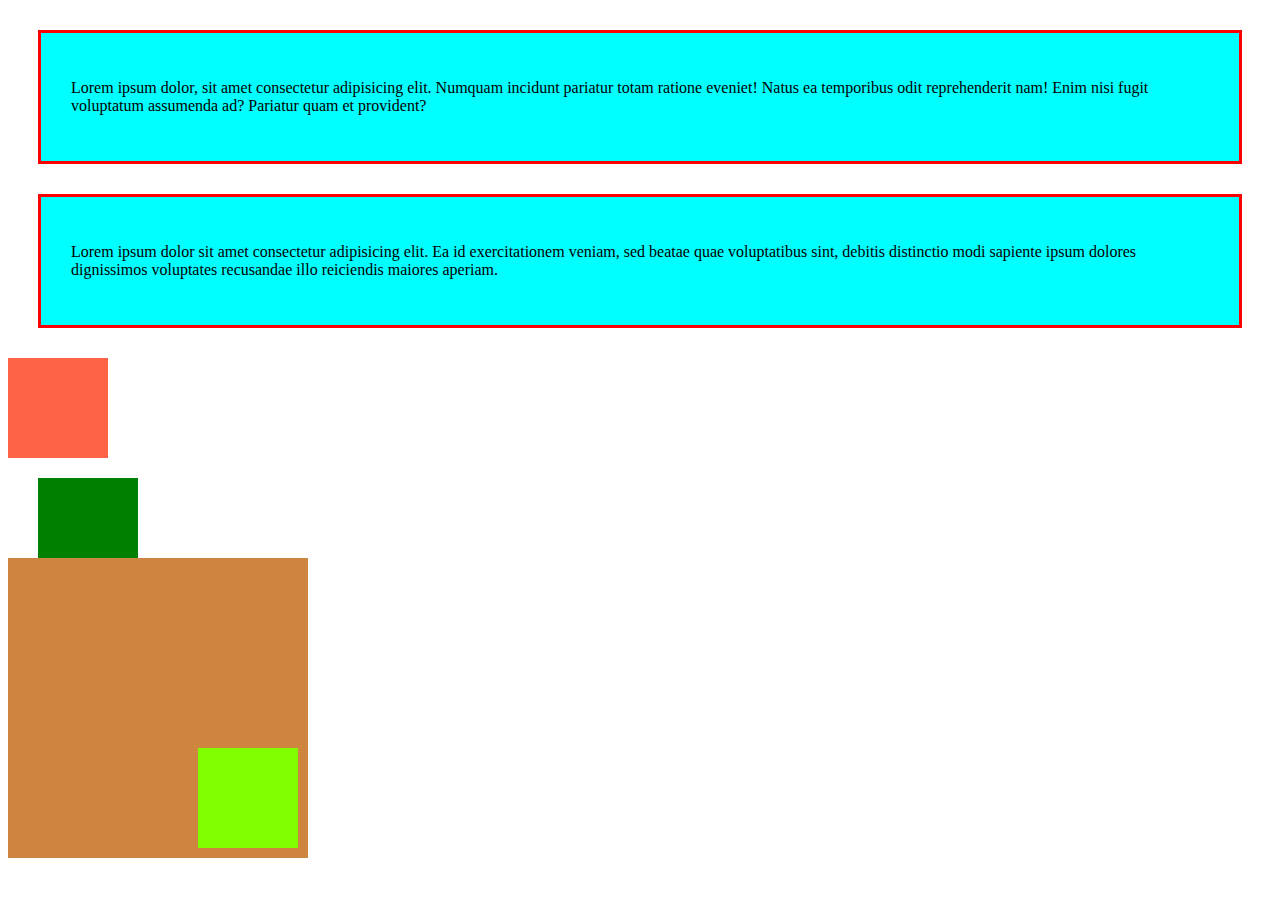
<file: clase Elementos/index.html>
<!DOCTYPE html>
<html lang="en">
<head>
    <meta charset="UTF-8">
    <meta name="viewport" content="width=device-width, initial-scale=1.0">
    <title>Document</title>
    <link rel="stylesheet" href="css/style.css">
</head>
<body>
    <div class="box">
        <p>Lorem ipsum dolor, sit amet consectetur adipisicing elit. Numquam incidunt pariatur totam ratione eveniet! Natus ea temporibus odit reprehenderit nam! Enim nisi fugit voluptatum assumenda ad? Pariatur quam et provident?</p>
    </div>
    <div class="box2">
        <p>Lorem ipsum dolor sit amet consectetur adipisicing elit. Ea id exercitationem veniam, sed beatae quae voluptatibus sint, debitis distinctio modi sapiente ipsum dolores dignissimos voluptates recusandae illo reiciendis maiores aperiam.</p>
    </div>

    <div class="box3"></div>

    <div  class="box4"></div>

    <div class="container">
        <div class="box5"></div>
    </div>
         
    
</body>
</html>
</file>
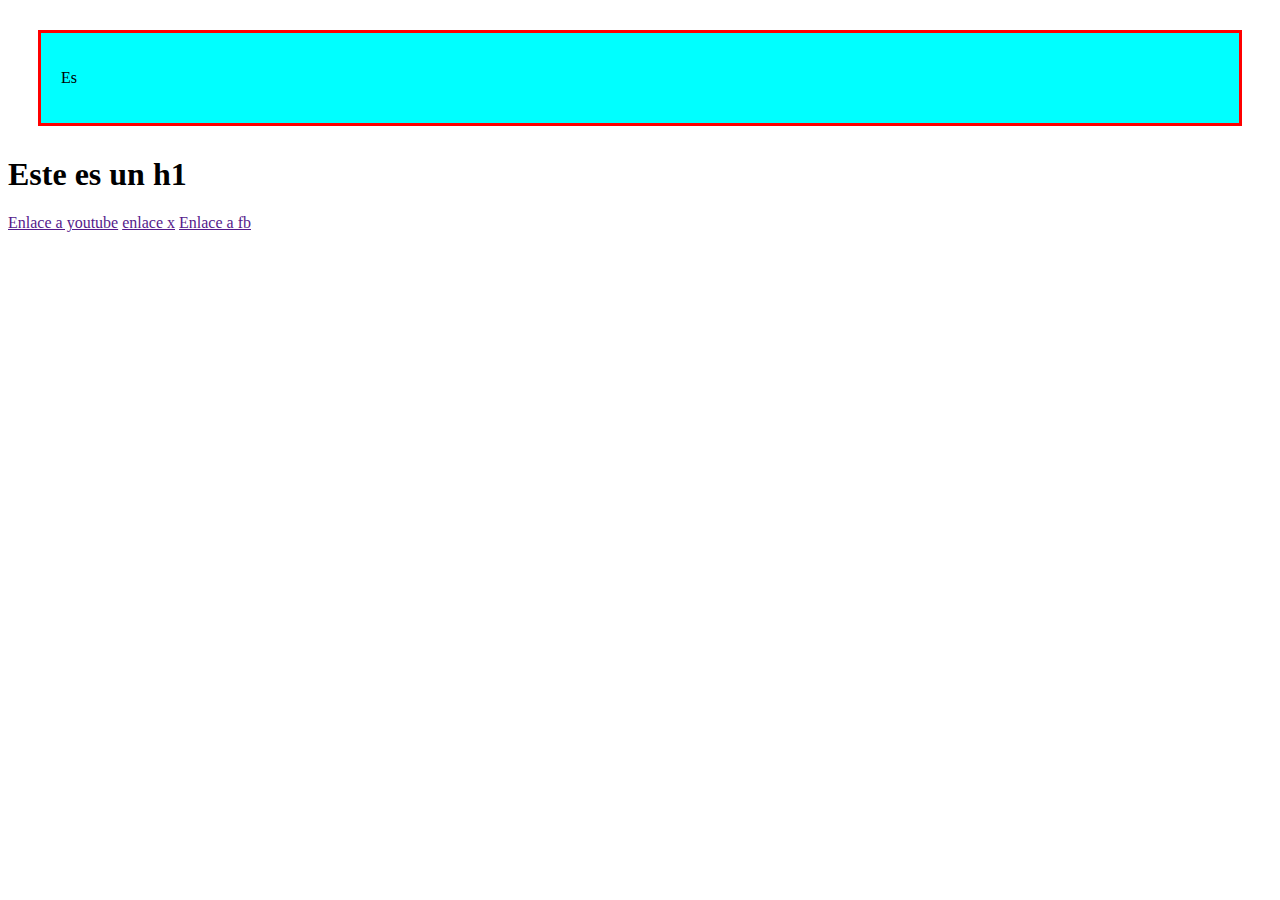
<file: clase1/index.html>
<!DOCTYPE html>
<html lang="en">
<head>
    <meta charset="UTF-8">
    <meta name="viewport" content="width=device-width, initial-scale=1.0">
    <title>Elementos</title>
    <link rel="stylesheet" href="css/style.css">
</head>
<body>
    <div class="box">
        <p>Es</p>
    </div>
    <h1>Este es un h1</h1>
    <a href="">Enlace a youtube</a>
    <a href="">enlace x</a>
    <a href="">Enlace a fb</a>
</body>
</html>
</file>
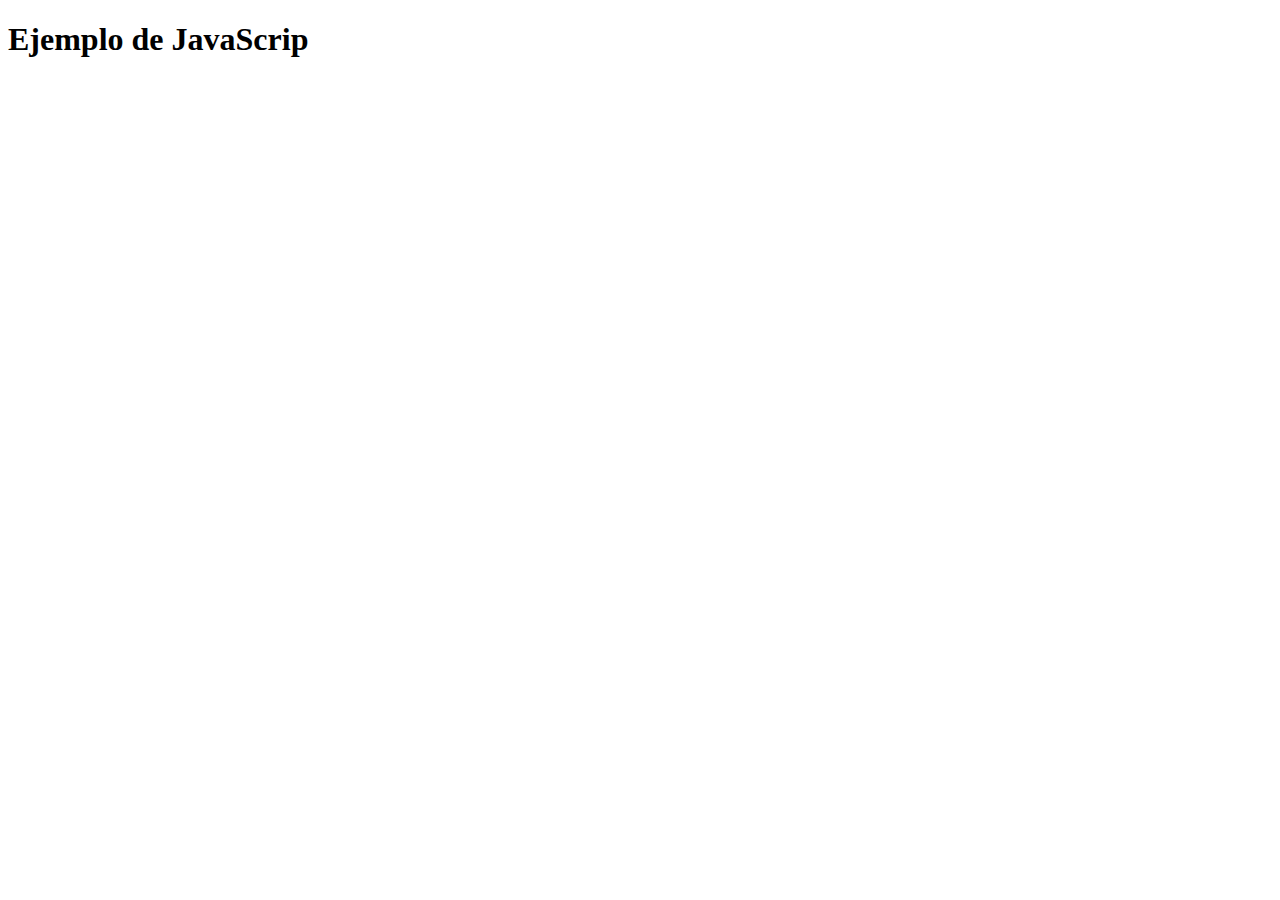
<file: clase2/index.html>
<!DOCTYPE html>
<html lang="en">
<head>
    <meta charset="UTF-8">
    <meta name="viewport" content="width=device-width, initial-scale=1.0">
    <title>JavaScrip</title>
</head>
<body>
    <header>
        <h1>Ejemplo de JavaScrip</h1>
    </header>
    <script>
        var nombre;
        let nombreUsuario;
        let resultado;
        resultado = 8+9;
        console.log("El resultado es "+resultado);
    </script>
</body>
</html>
</file>
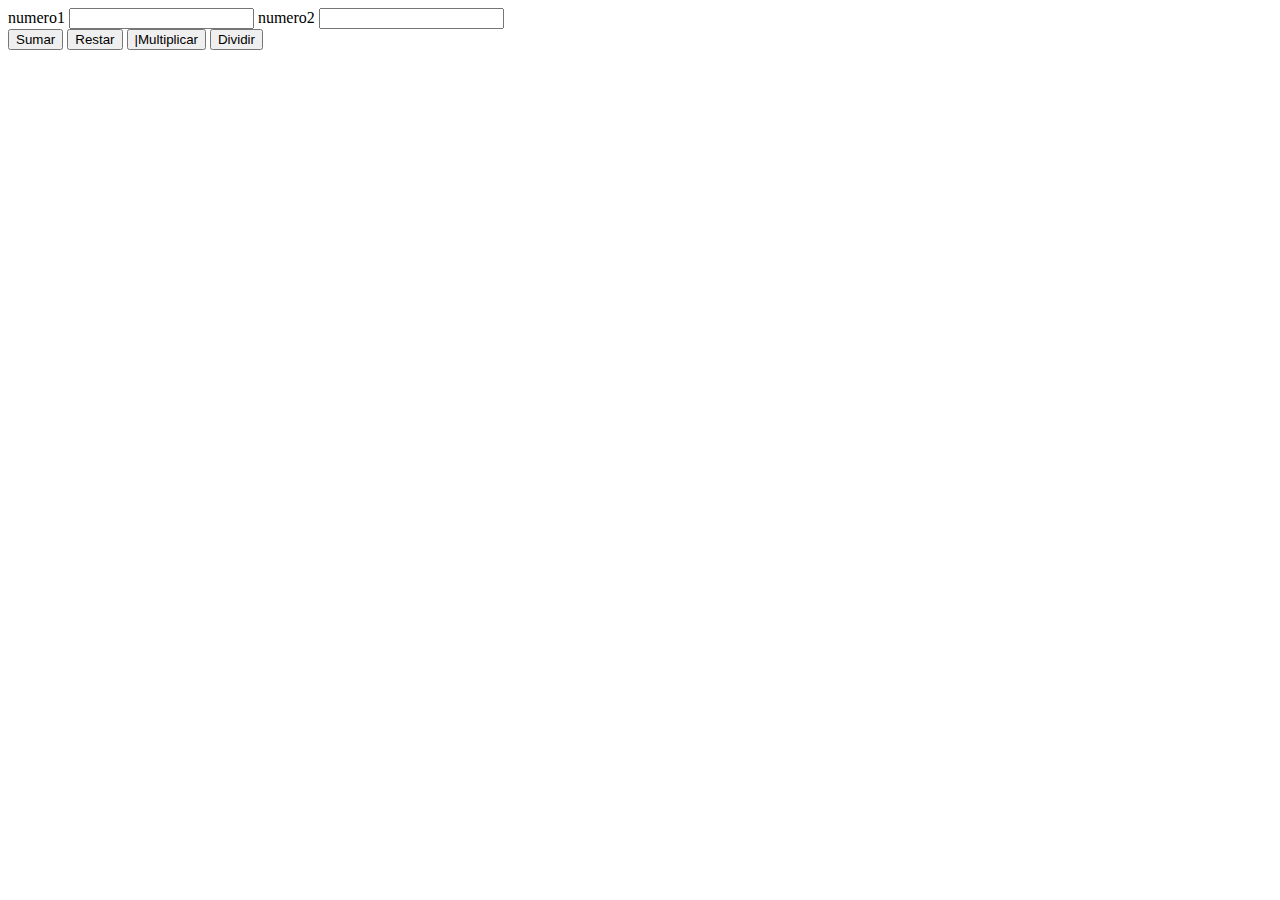
<file: clase3/index.html>
<!DOCTYPE html>
<html lang="en">
<head>
    <meta charset="UTF-8">
    <meta name="viewport" content="width=device-width, initial-scale=1.0">
    <title>Document</title>
</head>
<body>
    <main>
        <label for="numero1">
            numero1
        </label>

        <input type="number" id="numero1">

        <label for="numero2">
            numero2
        </label>
        <input type="number" id="numero2">

        <div id="mostrarResultado">

        </div>
        <button id="sumar">Sumar</button>
        <button id="restar">Restar</button>
        <button id="multiplicar">|Multiplicar</button>
        <button id="dividir">Dividir</button>
    </main>
    <script src="app.js"></script>
    
</body>
</html>
</file>
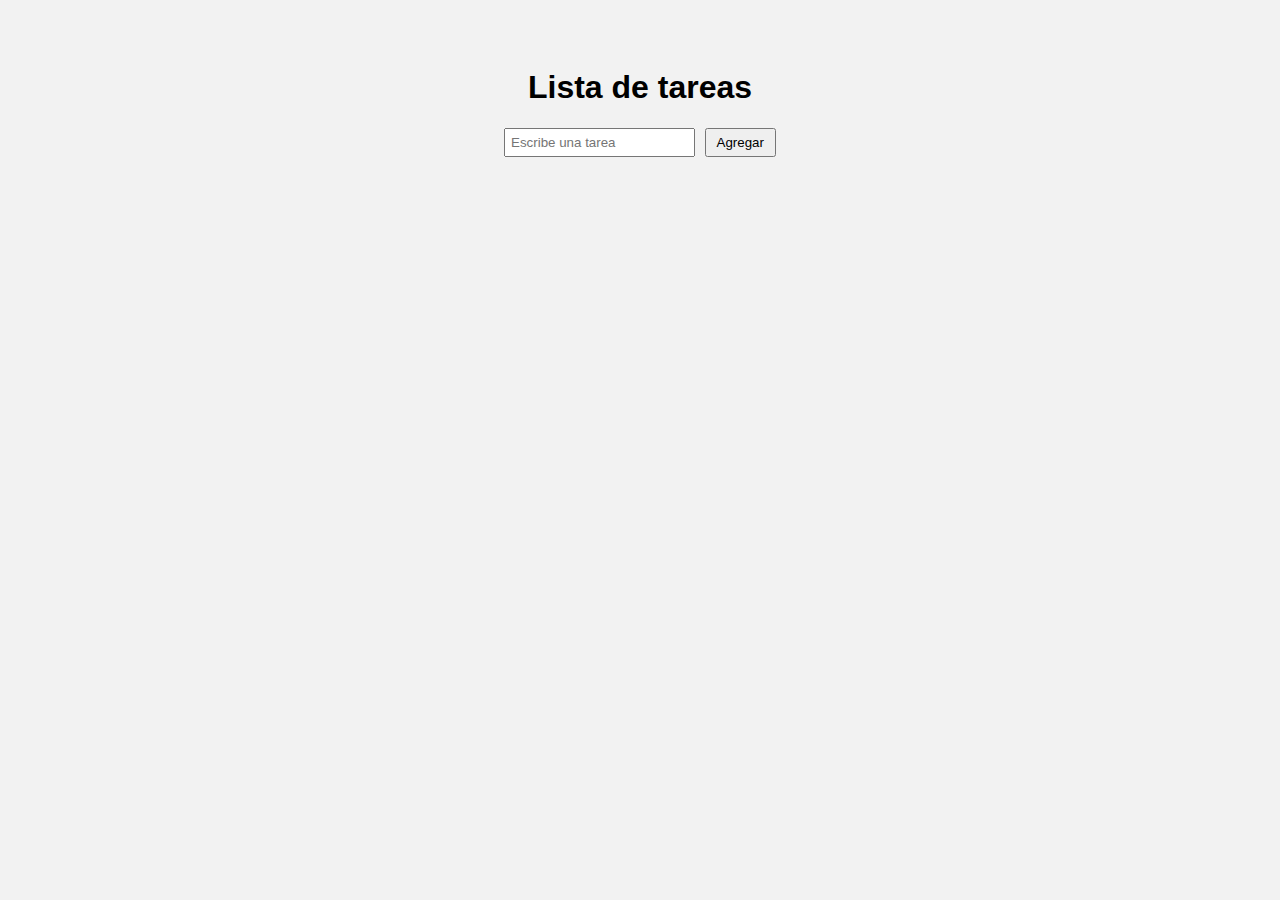
<file: clase4/index.html>
<!DOCTYPE html>
<html lang="es">
<head>
    <meta charset="UTF-8">
    <meta name="viewport" content="width=device-width, initial-scale=1.0">
    <title>Lista de tareas</title>
    <link rel="stylesheet" href="css/style.css">
</head>
<body>

    <h1>Lista de tareas</h1>

    <input type="text" id="tarea" placeholder="Escribe una tarea">
    <button id="btnAgregar">Agregar</button>

    <ul id="lista"></ul>

    <script src="js/app.js"></script>
</body>
</html>
</file>
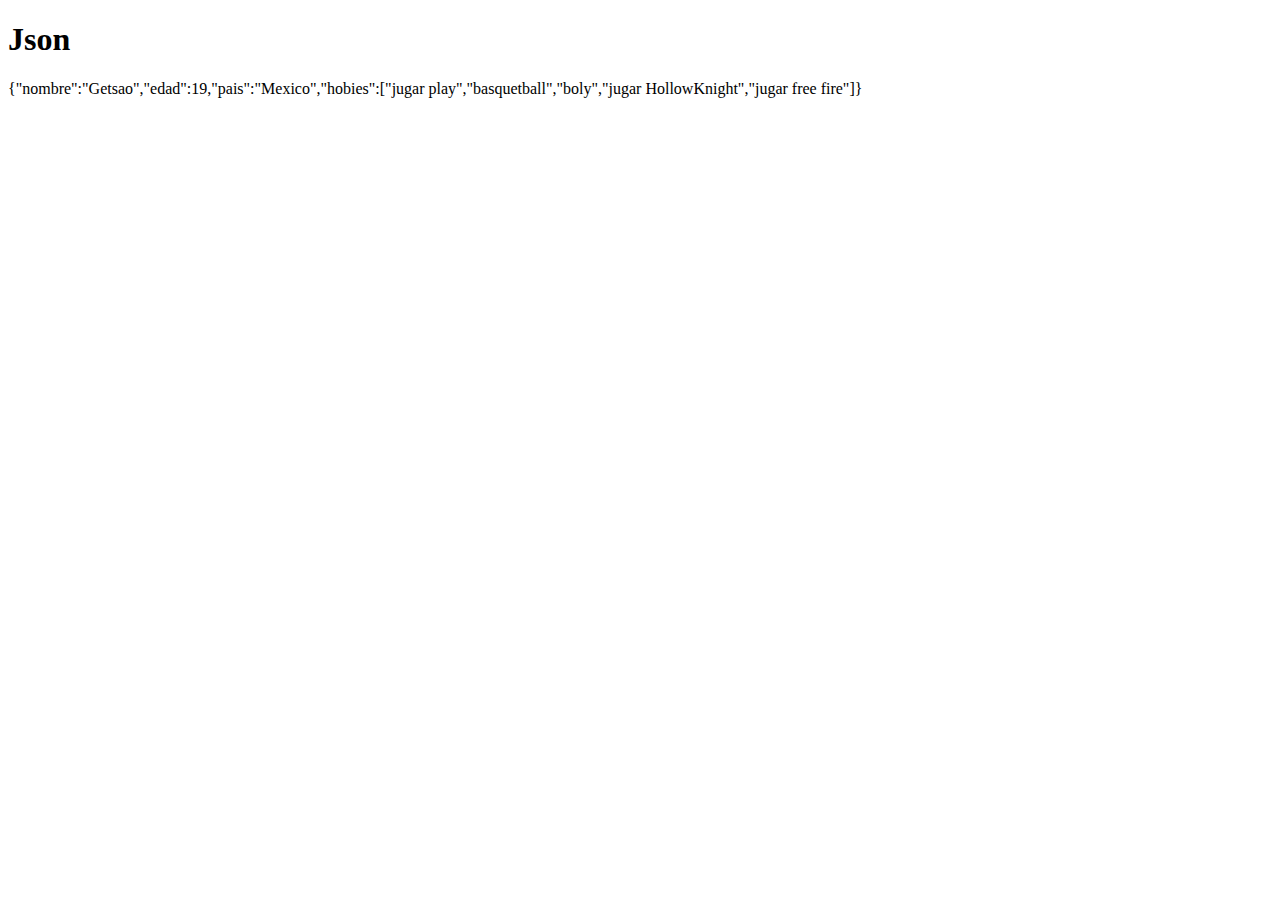
<file: clase5/index.html>
<!DOCTYPE html>
<html lang="en">
<head>
    <meta charset="UTF-8">
    <meta name="viewport" content="width=device-width, initial-scale=1.0">
    <title>Json</title>
</head>
<body>
    <header>
        <h1>Json</h1>
    </header>
    <main>
        <p class="resultado">

        </p>
    </main>
    <script src="js/app.js"></script>
</body>
</html>
</file>
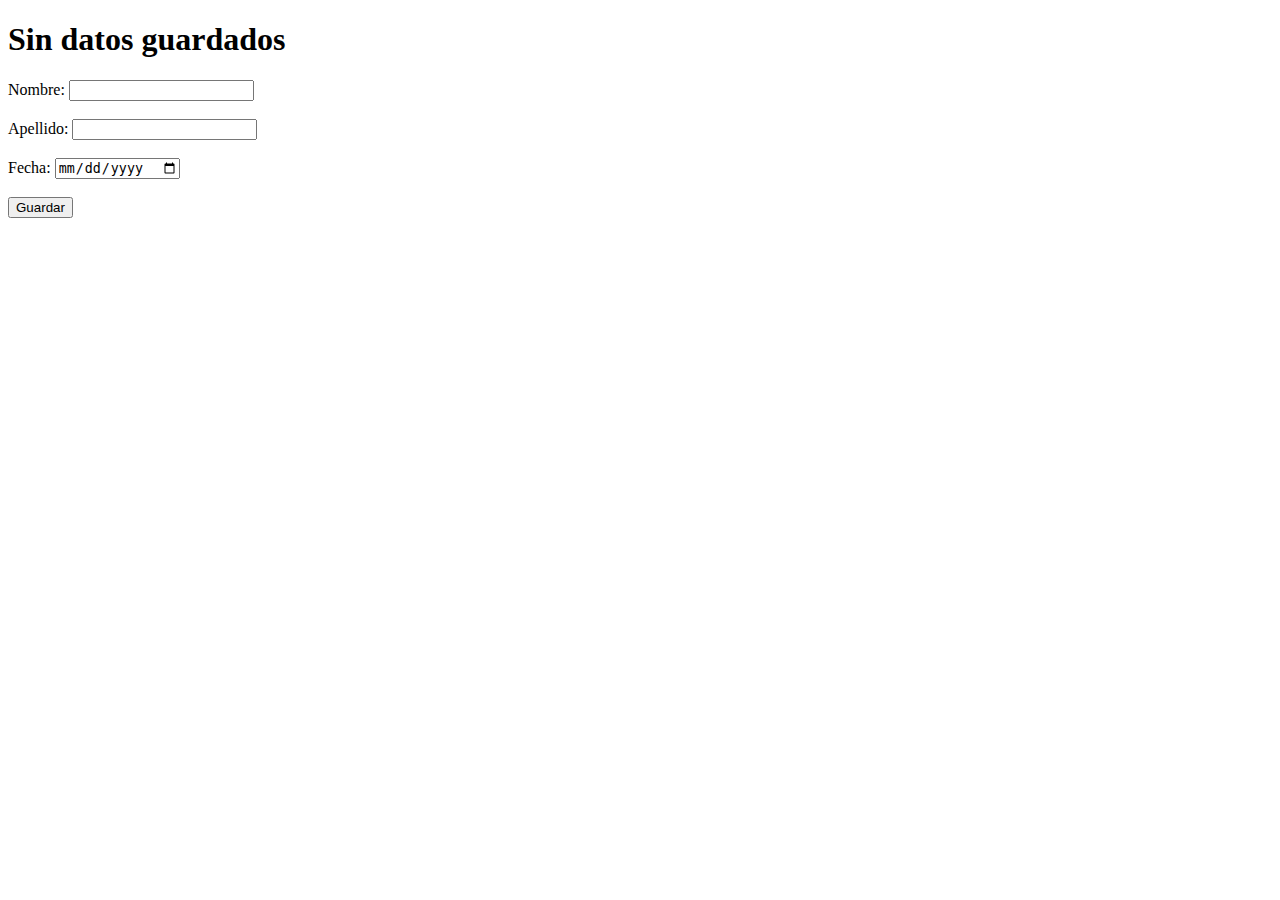
<file: localStage/index.html>
<!DOCTYPE html>
<html lang="es">
<head>
    <meta charset="UTF-8">
    <meta name="viewport" content="width=device-width, initial-scale=1.0">
    <title>Guardar datos manualmente</title>
</head>
<body>
    <header>
        <h1 class="saludo">Sin datos guardados</h1>
    </header>

    <main>
        <label for="nombre">Nombre:</label>
        <input type="text" class="nombre" id="nombre">

        <br><br>

        <label for="apellido">Apellido:</label>
        <input type="text" class="apellido" id="apellido">

        <br><br>

        <label for="fecha">Fecha:</label>
        <input type="date" class="fecha" id="fecha">

        <br><br>

        <button class="btnGuardar">Guardar</button>
    </main>

    <script src="js/app.js"></script>
</body>
</html>
</file>
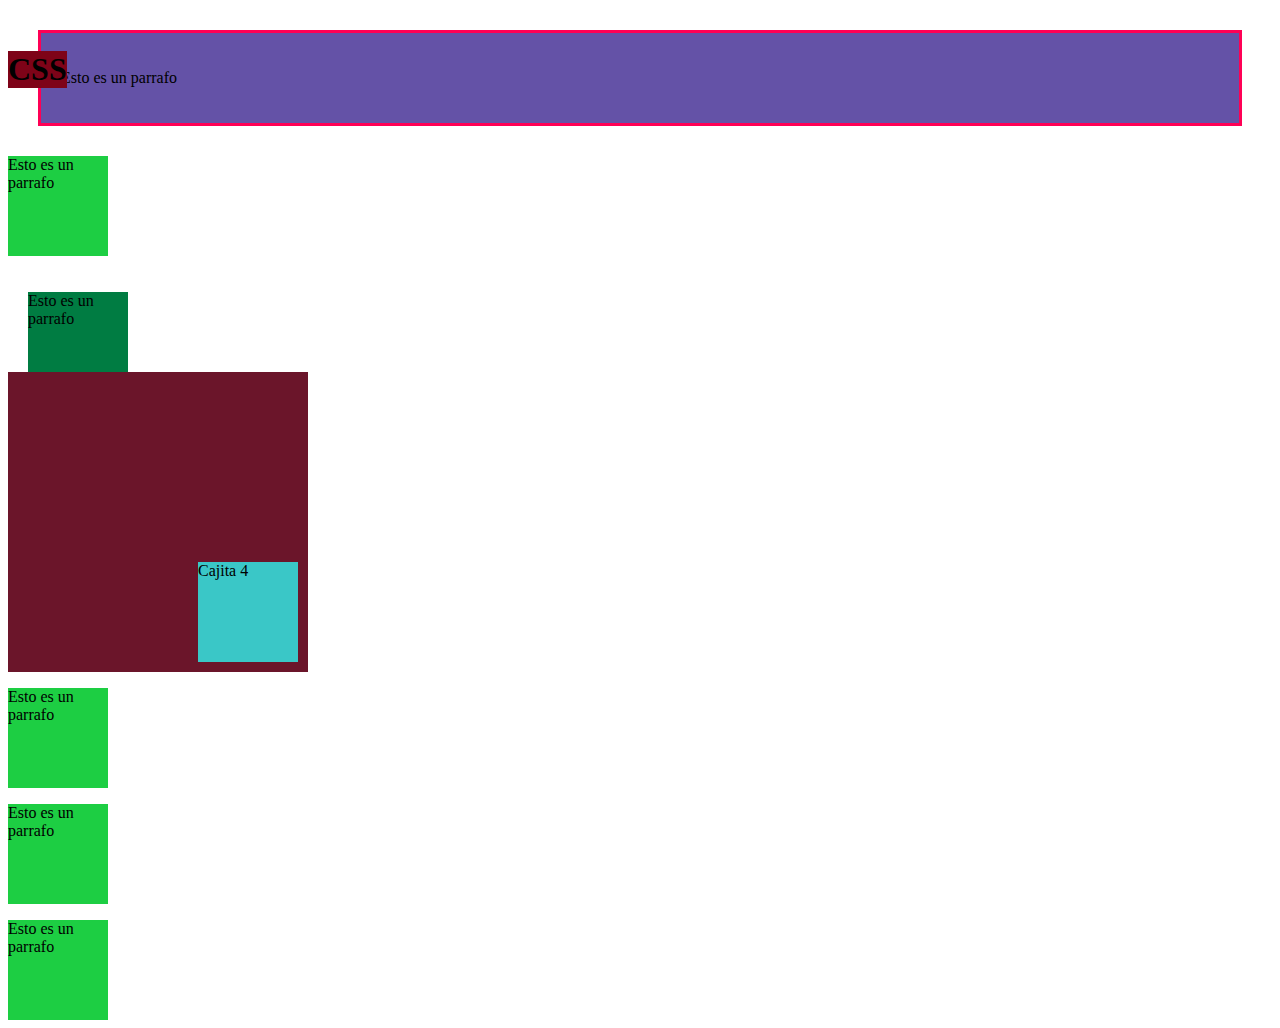
<file: positionFixed/index.html>
<!DOCTYPE html>
<html lang="en">
    <head>
        <meta name="viewport" content="width=device-width, initial-scale=1">
       
        <title>LAYOUT</title>
        <link rel="stylesheet" href="css/style.css">
        <meta name="description" content="">
    </head>
    <body>
        <h1>CSS</h1>
        <div class="box">
            <p>Esto es un parrafo</p>
        </div>
        <div class="box2">
            <p>Esto es un parrafo</p>
        </div>
        <div class="box3">
            <p>Esto es un parrafo</p>
        </div>
        <div class="container">
             <div class="box4">
                Cajita 4
             </div>
        </div>
        </div>
        <div class="box2">
            <p>Esto es un parrafo</p>
        </div>
        </div>
        <div class="box2">
            <p>Esto es un parrafo</p>
        </div>
        </div>
        <div class="box2">
            <p>Esto es un parrafo</p>
        </div>
        
    </body>
</html>
</file>
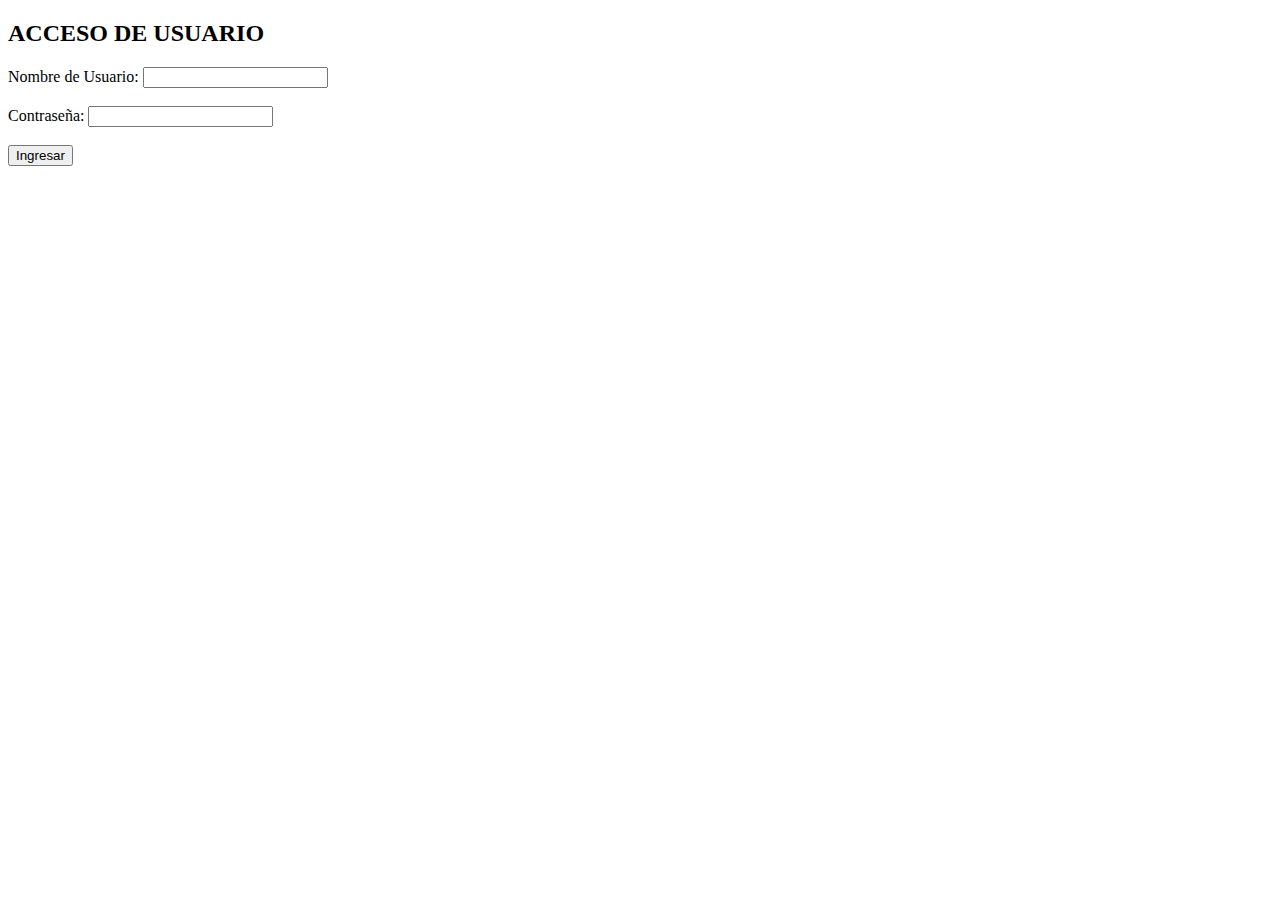
<file: clase3/correo/index.html>
<!DOCTYPE html>
<html lang="es">
<head>
    <meta charset="UTF-8">
    <meta name="viewport" content="width=device-width, initial-scale=1.0">
    <title>Acceso de Usuario</title>
</head>
<body>

<div>
    <h2>ACCESO DE USUARIO</h2>
    
    <form id="formulario-acceso">
        <div>
            <label for="campo-usuario">Nombre de Usuario:</label>
            <input type="text" id="campo-usuario" required>
        </div>
        
        <br>
        
        <div>
            <label for="campo-contrasena">Contraseña:</label>
            <input type="password" id="campo-contrasena" required>
        </div>
        
        <br>
        
        <button type="submit">Ingresar</button>
    </form>
    
    <p id="mensaje-error" style="color: red;"></p>
</div>

<script>
    const formulario = document.getElementById('formulario-acceso');
    const mensajeError = document.getElementById('mensaje-error');

    formulario.addEventListener('submit', function(evento) {
        evento.preventDefault();
        
        const usuario = document.getElementById('campo-usuario').value.trim();
        const contrasena = document.getElementById('campo-contrasena').value.trim();
        
        mensajeError.textContent = '';
        
        if (usuario === '' && contrasena === '') {
            mensajeError.textContent = 'Faltan el Nombre de Usuario y la Contraseña.';
        } else if (usuario === '') {
            mensajeError.textContent = 'Falta el Nombre de Usuario.';
        } else if (contrasena === '') {
            mensajeError.textContent = 'Falta la Contraseña.';
        } else {
            mensajeError.textContent = 'Datos completos. Intentando ingresar...';
        }
    });
</script>

</body>
</html>
</file>
<file: clase Elementos/css/style.css>
.box{
    margin: 30px;
    padding: 30px;
    border: 3px solid red;
    background-color: aqua;
}

.box2{
    margin: 30px;
    padding: 30px;
    border: 3px solid red;
    background-color: aqua;
}
.box3{
    width: 100px;
    height: 100px;
    background-color: tomato;
    position: relative;
}

.box4{
    width: 100px;
    height: 100px;
    background-color: green;
    position: relative;
    top: 20px;
    left: 30px;
}

.container{
    width: 300px;
    height: 300px;
    background-color: peru;
    position: relative;
}

.box5{
    width: 100px;
    height: 100px;
    background-color: chartreuse;
    position: absolute;
    bottom: 10px;
    right: 10px;
}
</file>
<file: clase1/css/style.css>
.box{
    margin: 30px;
    padding: 20px;
    border: 3px solid red;
    background-color: aqua;
}
</file>
<file: clase4/css/style.css>
body {
    font-family: Arial;
    background-color: #f2f2f2;
    text-align: center;
    padding-top: 40px;
}

input {
    padding: 5px;
}

button {
    padding: 5px 10px;
    margin-left: 5px;
}

ul {
    list-style: none;
    padding: 0;
    margin-top: 20px;
}

li {
    background-color: white;
    margin: 5px auto;
    width: 200px;
    border: 1px solid #ccc;
    padding: 5px;
    cursor: pointer;
}

.completada {
    text-decoration: line-through;
    color: gray;
}
</file>
<file: positionFixed/css/style.css>
.box{
    margin: 30px;
    padding: 20px;
    border: 3px solid rgb(255, 0, 85);
    background-color:rgb(100, 82, 167);
    
}
.box2{
    width: 100px;
    height: 100px;
    background-color: rgb(29, 206, 67);
    position: static;
    margin-top: 20;
}
h1{
    background-color: rgb(126, 3, 24);
    position: fixed;
}
.box3{
    width: 100px;
    height: 100px;
    background-color: rgb(0, 124, 66);
    position: relative;
    top: 20px;
    left: 20px;
}
.container{
    width: 300px;
    height: 300px;
    background-color: rgb(107, 21, 42);
    position: relative;
}
.box4{
    width: 100px;
    height: 100px;
    background-color: rgb(58, 199, 199);
    position: absolute;
    bottom: 10px;
    right: 10px;

}
</file>
